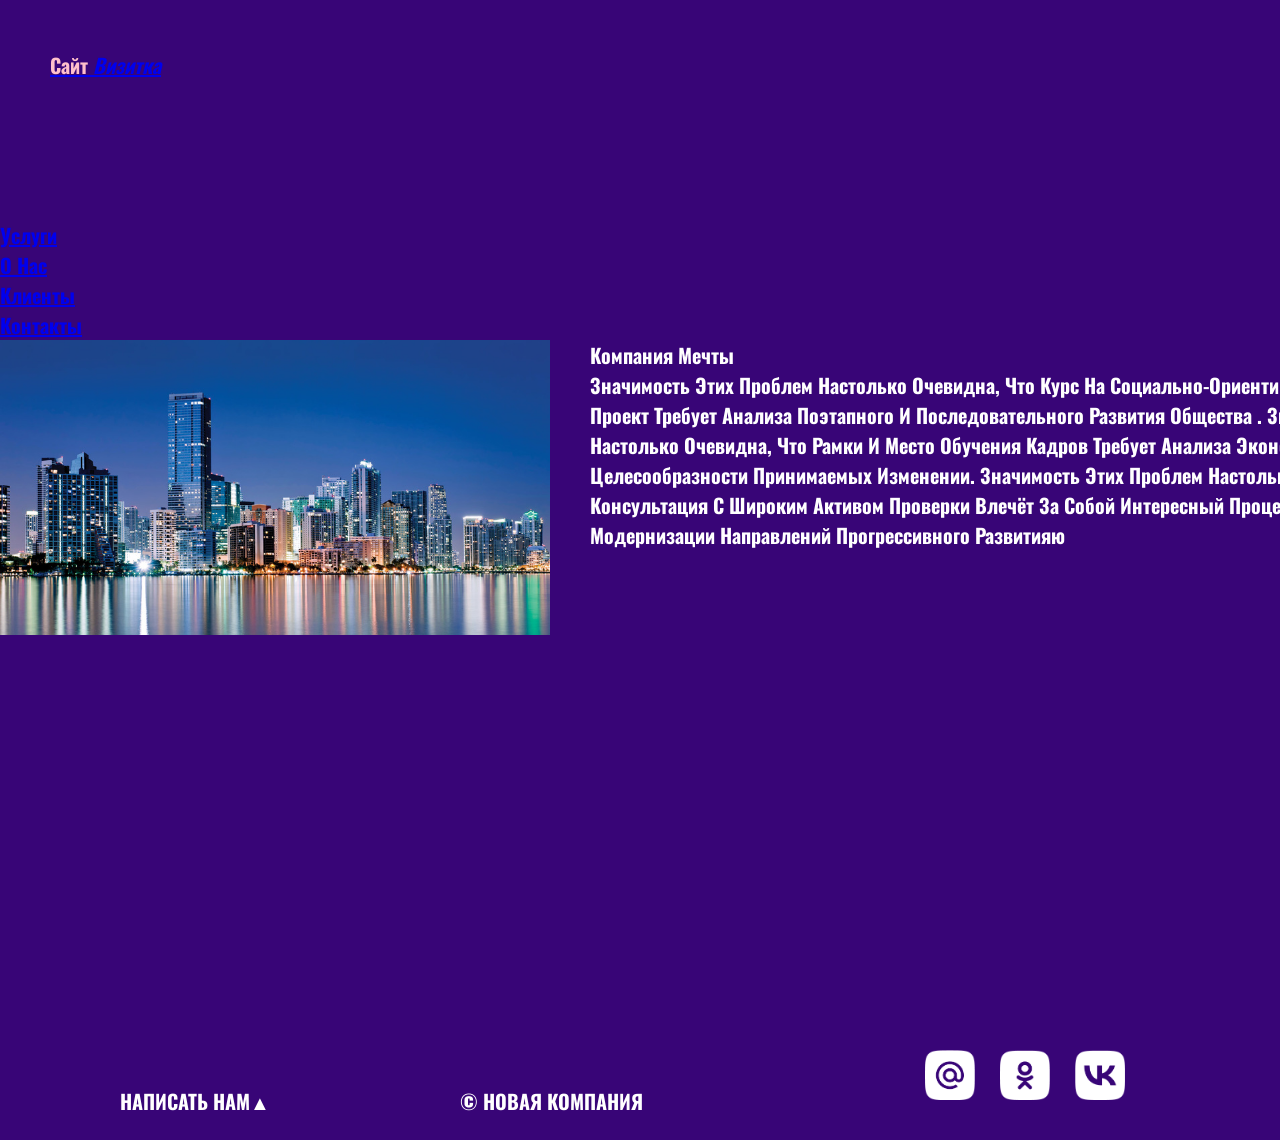
<file: index.html>
<!DOCTYPE html>
 <html lang="ru">
 <head>
    <meta charset="UTF-8">
    <meta name="viewport" content="width=device-width, initial-scale=1.0">
    <title>Сайт Визитка Колядко Олег </title>
    <link rel="stylesheet" href="Css\style.css">
 </head>
 <body>
   <link rel="preconnect" href="https://fonts.googleapis.com">
<link rel="preconnect" href="https://fonts.gstatic.com" crossorigin>
<link href="https://fonts.googleapis.com/css2?family=Oswald:wght@200..700&display=swap" rel="stylesheet">
    <div id="wrapper">
      <header>
       <a href="index.html"> <div id="logo"><span class = "pink">Сайт</span> <i>визитка</i></div></a>
     </header>
     <nav id="mainnav">
      <ul>
   <li><a href="uslugi.html"  >услуги</a></li>
   <li><a href="uslugi 2.html"> о нас</a></li>
   <li><a href="uslugi 3.html"> клиенты</a></li>
   <li><a href="uslugi 4.html"> контакты</a></li>
      </ul>
    </nav>
    <main>
        <img class= "main_img-float" src="img\1.jpg" alt="город">
        <h1>Компания мечты</h1>
        
        <p>Значимость этих проблем  настолько очевидна, что курс на социально-ориентированный национальный проект требует анализа поэтапного и последовательного развития общества . Значимостьэтих проблем настолько очевидна, что рамки и место обучения кадров требует анализа экономической  целесообразности принимаемых изменении. Значимость этих проблем настолько очевидна, ято консультация с широким активом проверки влечёт за собой интересный процесс внедрения модернизации направлений прогрессивного развитияю </p>
    </main>  
        
    </div>
    </div>
     <footer>
      
       <p class="footer__block">Написать нам&#9650;</p>
       <p class="footer__block">&copy; Новая компания</p>
       <div class="footer__icons">
      <img  class="footer__img" target= "_blank" src="js\mailru.png" alt="Почта">  
      <img  class="footer__img" target= "_blank" src="js\ok.png" alt="Однокласники">  
      <img  class="footer__img" target= "_blank" src="js\vk.png" alt="ВК">  
      </div>
     </footer>
    
 </body>
 </html>
</file>
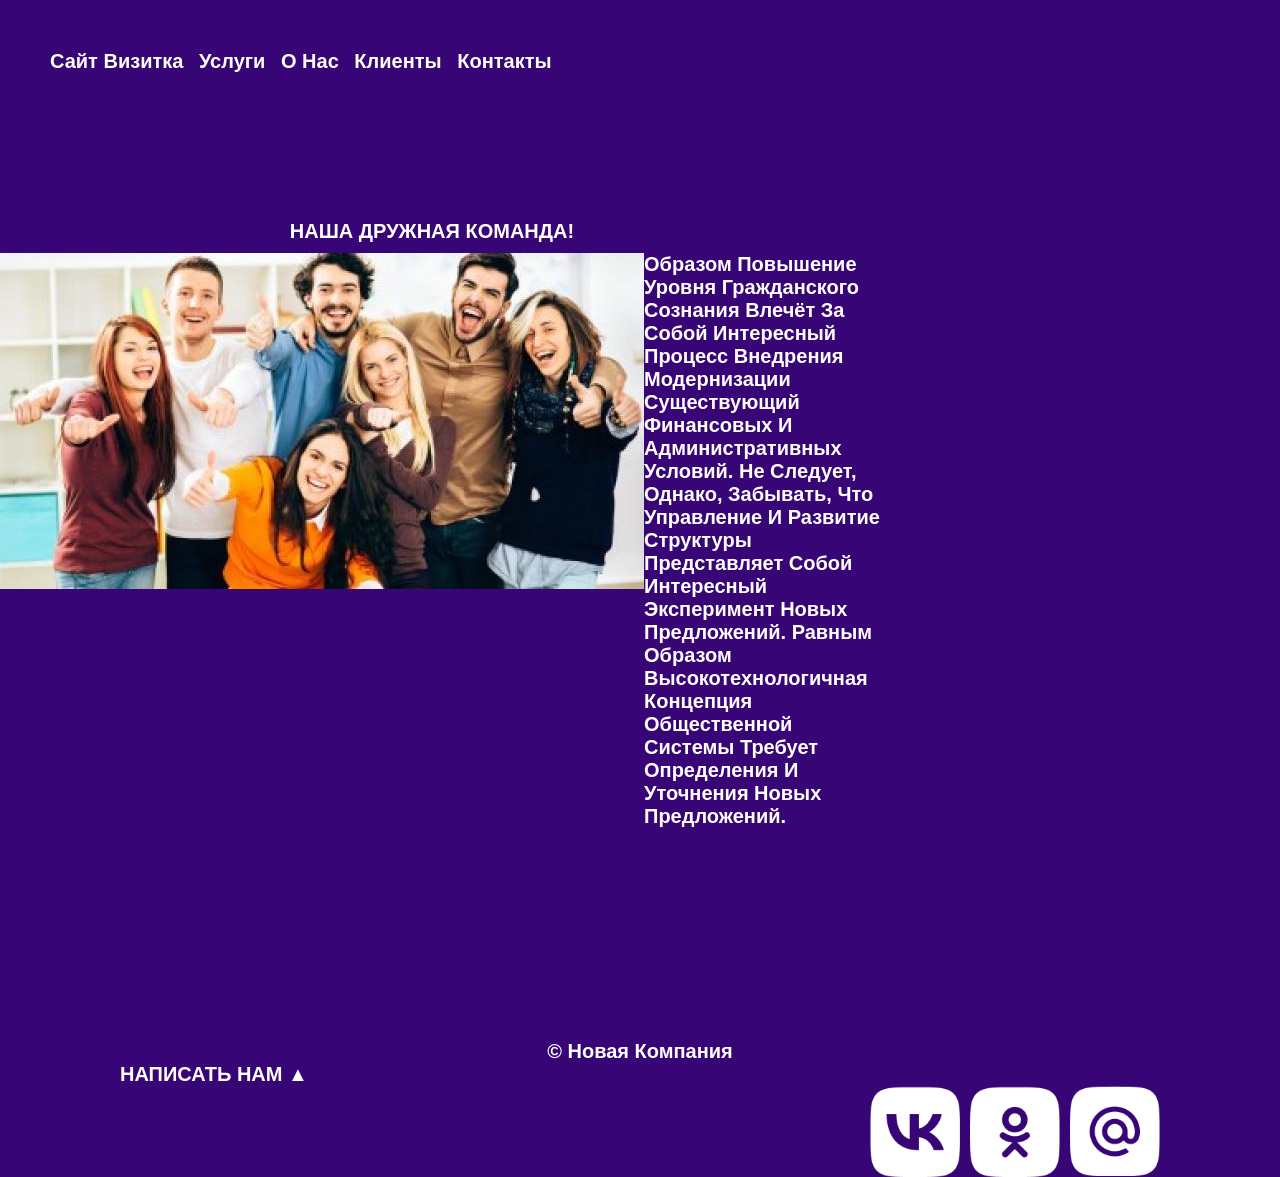
<file: uslugi 2.html>
<!DOCTYPE html>
 <html lang="ru">
 <head>
    <meta charset="UTF-8">
    <meta name="viewport" content="width=device-width, initial-scale=1.0">
    <title>Сайт Визитка Колядко Олег </title>
    <link rel="stylesheet" href="Css\style.css">
 </head>
 <body>
    <div id="wrapper">
     <header>
        <h2 class="fans">Сайт визитка</h2>
       <p class="fans">Услуги </p>
       <p class="fans">О нас </p>
      <p class="fans">Клиенты  </p>
<p class="fans"> Контакты  </p>
       
     </header>
     
    <main> 
   <section class="ret" >
      <h2  class="ter" > НАША ДРУЖНАЯ КОМАНДА!</h2>
   <img  class="ret"src="Content\6.jpg" alt="О нас">
   <p class="services__img"> образом повышение уровня гражданского сознания влечёт за собой интересный процесс внедрения модернизации существующий финансовых и административных условий. Не следует, однако, забывать, что управление и развитие структуры представляет собой интересный эксперимент новых предложений. Равным образом высокотехнологичная концепция общественной системы требует определения и уточнения новых предложений.</p>
</section>

    </main>  

        </div>
    </div>
     <footer>
       <p class="wer"> &copy; Новая компания</p>
      <p>НАПИСАТЬ НАМ &#9650;</p>
       <img class="stac" src="js\mailru.png" alt="Почта">
       <img class="stac"src="js\ok.png" alt="Однокласники">
      <img class="stac"src="js\vk.png" alt="ВК">

     </footer>
    
 </body>
 </html>
</file>
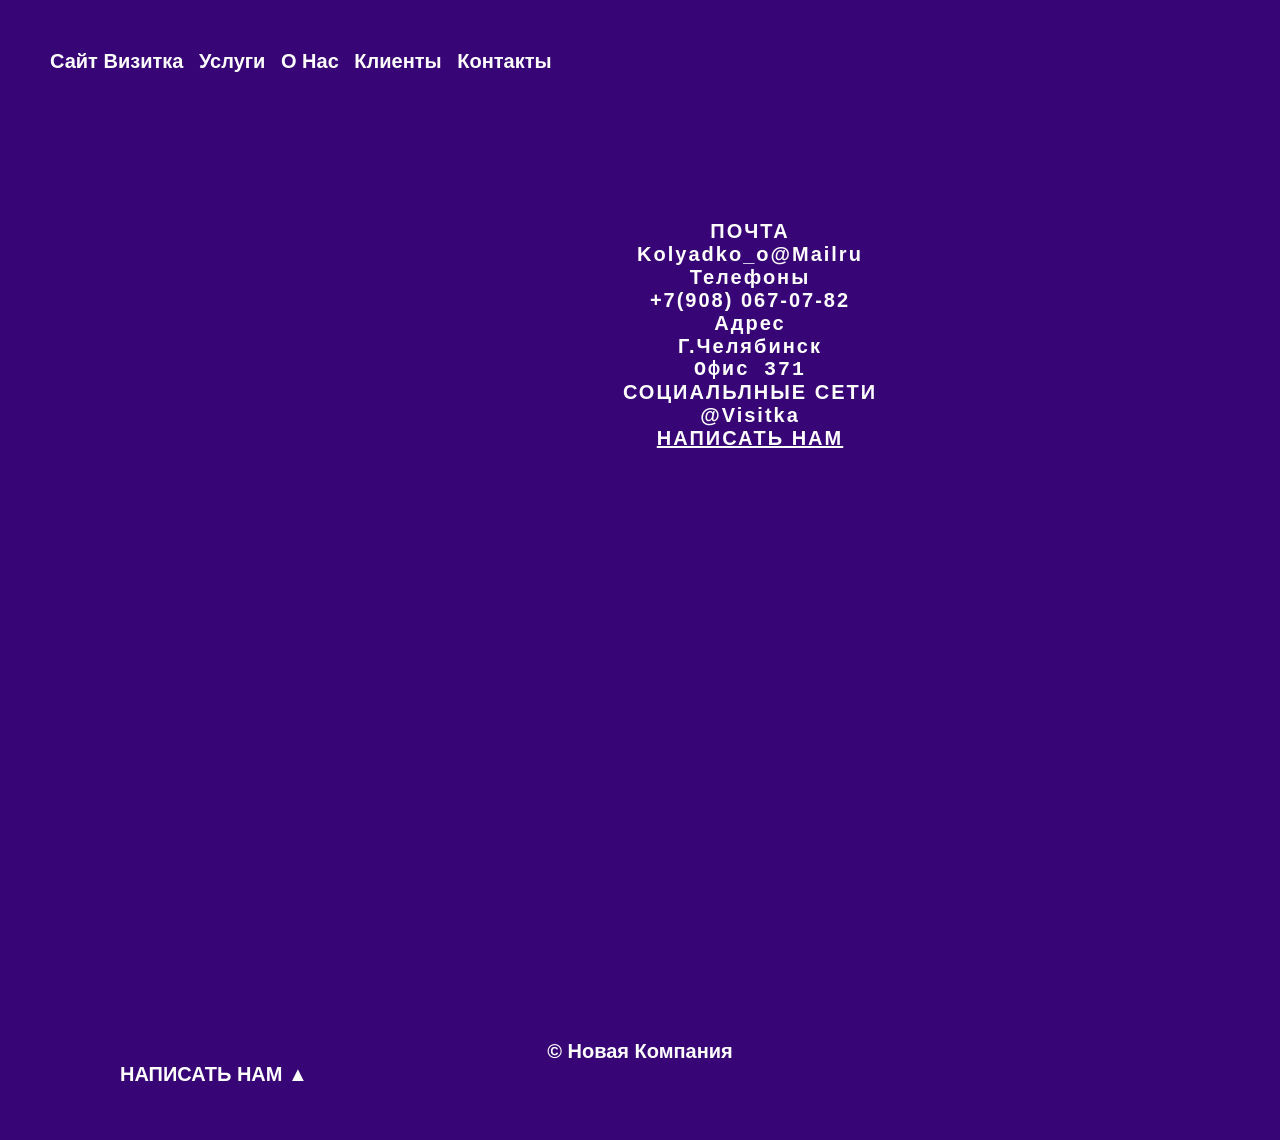
<file: uslugi 3.html>
<!DOCTYPE html>
 <html lang="ru">
 <head>
    <meta charset="UTF-8">
    <meta name="viewport" content="width=device-width, initial-scale=1.0">
    <title>Сайт Визитка Колядко Олег </title>
    <link rel="stylesheet" href="Css\style.css">
 </head>
 <body>
    <div id="wrapper">
     <header>
        <h2 class="fans">Сайт визитка</h2>
       <p class="fans">Услуги </p>
       <p class="fans">О нас </p>
      <p class="fans">Клиенты  </p>
<p class="fans"> Контакты  </p>
       
     </header>
     
    <main> 
    <article class="ert">
   <h2>ПОЧТА</h2> 
   <p>kolyadko_o@mailru</p>
    <h2>Телефоны</h2>
   <p>+7(908) 067-07-82</p>
   <h2>Адрес</h2>
   <p>г.Челябинск<pre>офис 371</pre></p>
   <h2>СОЦИАЛЬЛНЫЕ СЕТИ</h2>
   <p>@visitka</p>
   <h2><U>НАПИСАТЬ НАМ</U></h2>
   </article>

    </main>  

        </div>
    </div>
     <footer>
       <p class="wer"> &copy; Новая компания</p>
      <p>НАПИСАТЬ НАМ &#9650;</p>
       
     </footer>

 </body>
 </html>
</file>
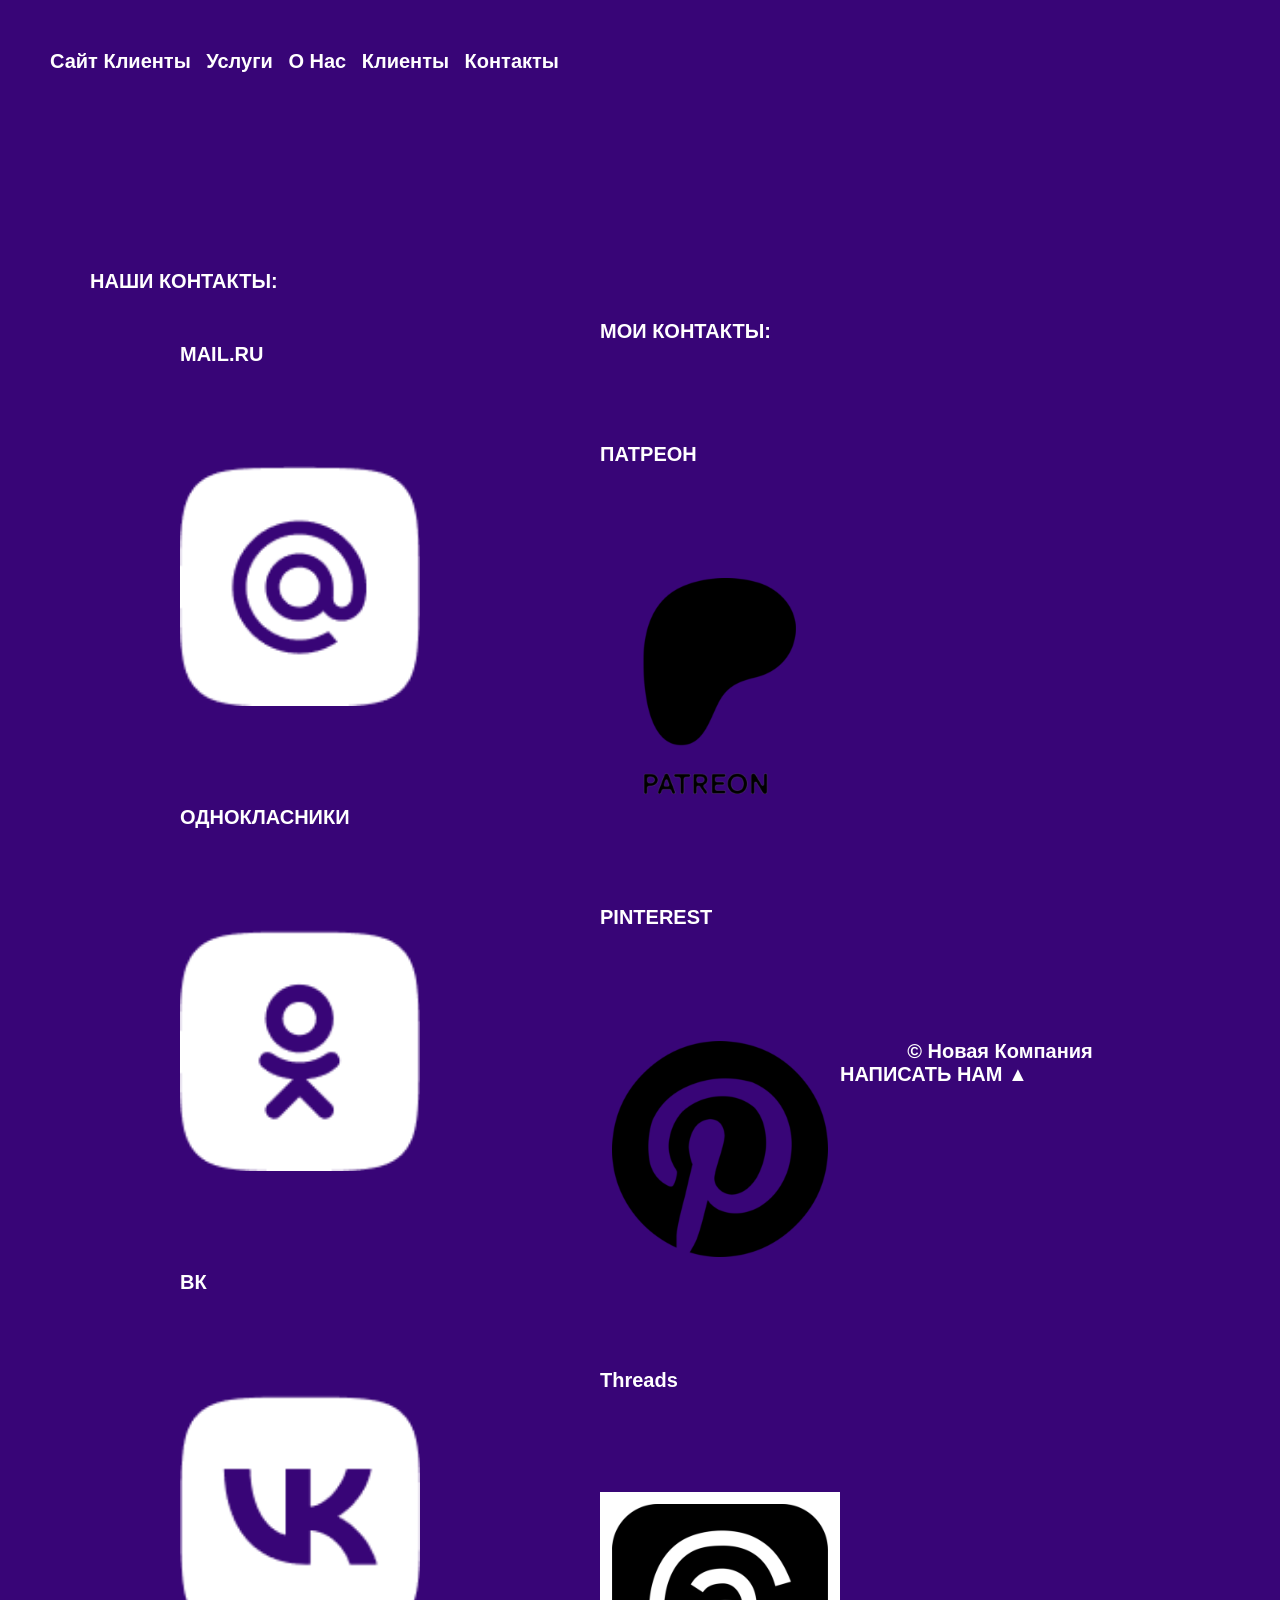
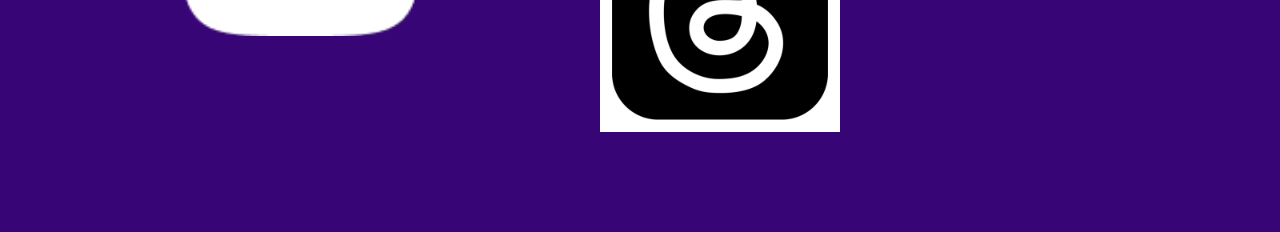
<file: uslugi 4.html>
<!DOCTYPE html>
 <html lang="ru">
 <head>
    <meta charset="UTF-8">
    <meta name="viewport" content="width=device-width, initial-scale=1.0">
    <title>Сайт Клиенты Колядко Олег </title>
    <link rel="stylesheet" href="Css\style.css">
 </head>
 <body>
    <div id="wrapper">
     <header>
        <h2 class="fans">Сайт клиенты</h2>
       <p class="fans">Услуги </p>
       <p class="fans">О нас </p>
       <p class="fans">Клиенты  </p>
       <p class="fans"> Контакты  </p>
       
     </header>
    <main>
      
      <article class="services__item">
    <h2>НАШИ КОНТАКТЫ:</h2>
       <p class="services__item">MAIL.RU</p>
    <img class="services__item"class="services__item" src="js\mailru.png" alt="Почта">
    <p class="services__item">ОДНОКЛАСНИКИ</p>
       <img class="services__item"src="js\ok.png" alt="Однокласники">
      <p class="services__item">ВК</p>
      <img class="services__item"src="js\vk.png" alt="ВК">
      </article>
    <article class="services__item">
      <h2 class="services__item"> МОИ КОНТАКТЫ:</h2>
       <p class="services__item">ПАТРЕОН</p>
      
       <img class="services__item"src="js\patreon-logo-png_seeklogo-503893.png" alt="ВК">
      <p class="services__item">PINTEREST</p>
       <img class="services__item"src="js\pinterest-logo-png_seeklogo-305569.png" alt="ВК">
      <p class="services__item">threads</p>
       <img class="services__item"src="js\threads-logo-png_seeklogo-490178.png" alt="ВК">

    </article>
   
    </main>  

        </div>
    </div>
     <footer>
       <p class="wer"> &copy; Новая компания</p>
      <p>НАПИСАТЬ НАМ &#9650;</p>
       
     </footer>
    
 </body>
 </html>
</file>
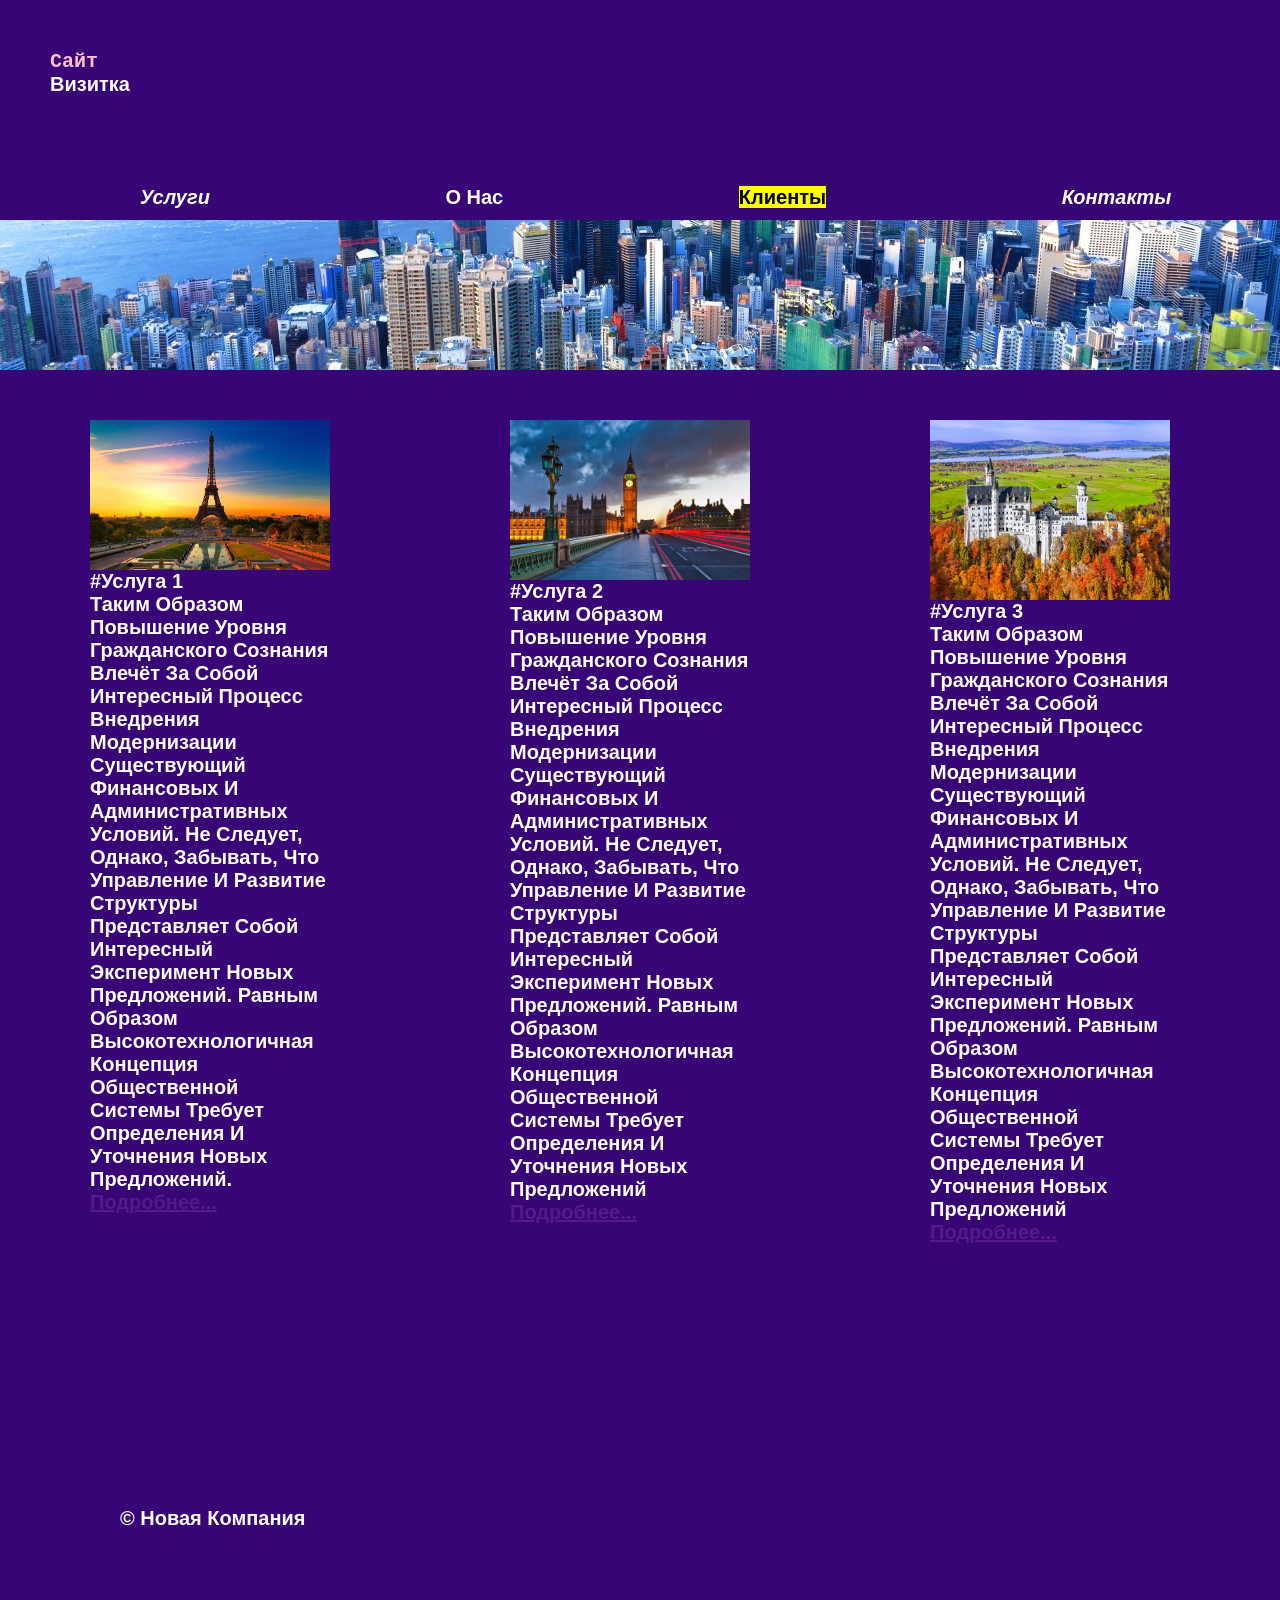
<file: uslugi.html>
<!DOCTYPE html>
 <html lang="ru">
 <head>
    <meta charset="UTF-8">
    <meta name="viewport" content="width=device-width, initial-scale=1.0">
    <title>Сайт Визитка Колядко Олег  </title>
    <link rel="stylesheet" href="Css\style.css">
 </head>
 <body>
    <div id="wrapper">
     <header>
       <h1 class="pink" ><pre>Сайт</pre>  </h1> 
       <h1>Визитка</h1>
         
       <p class="irina"><em>Услуги</em> </p>
       <p class="irina"> <strong>О нас </strong></p>
      <p class="irina"> <mark>Клиенты </mark> </p>
      <p class="irina"> <i>Контакты </i> </p>
     </header>
     <div id="panorama"></div>
   
    <main>
         <section  class= "services">
         <article  class= "services__item">
         <img class= "services__img"src="Content\3.jpg" alt="Башня">
         <h2>#Услуга 1</h2>
      <p>Таким образом повышение уровня гражданского сознания влечёт за собой интересный процесс внедрения модернизации существующий финансовых и административных условий. Не следует, однако, забывать, что управление и развитие структуры представляет собой интересный эксперимент новых предложений. Равным образом высокотехнологичная концепция общественной системы требует определения и уточнения новых предложений.</p>
      <p> <a href="">Подробнее...</a></p>
      
         </article>
         <article class="services__item">
      <img class="services__img" src="Content\4.jpg"  alt="#Описание">
      <h2>#Услуга 2</h2>
      <p>Таким образом повышение уровня гражданского сознания влечёт за собой интересный процесс внедрения модернизации существующий финансовых и административных условий. Не следует, однако, забывать, что управление и развитие структуры представляет собой интересный эксперимент новых предложений. Равным образом высокотехнологичная концепция общественной системы требует определения и уточнения новых предложений</p>
      <p> <a href="">Подробнее...</a></p>
    </article>
        <article class="services__item">
     <img class= "services__img"src="Content\5.jpg" alt="Замок">
     
      <h2>#Услуга 3</h2>
      <p>Таким образом повышение уровня гражданского сознания влечёт за собой интересный процесс внедрения модернизации существующий финансовых и административных условий. Не следует, однако, забывать, что управление и развитие структуры представляет собой интересный эксперимент новых предложений. Равным образом высокотехнологичная концепция общественной системы требует определения и уточнения новых предложений</p>
      <p> <a href="">Подробнее...</a></p>
      
    </article>
         
</section> 

<section class="clearfix">
 
</section>
<h1 class = "h1--invisible">Услуги компании</h1>

    </main>  

        </div>
    </div>
     <footer>
        &copy; Новая компания
     </footer>
    
 </body>
 </html>
</file>
